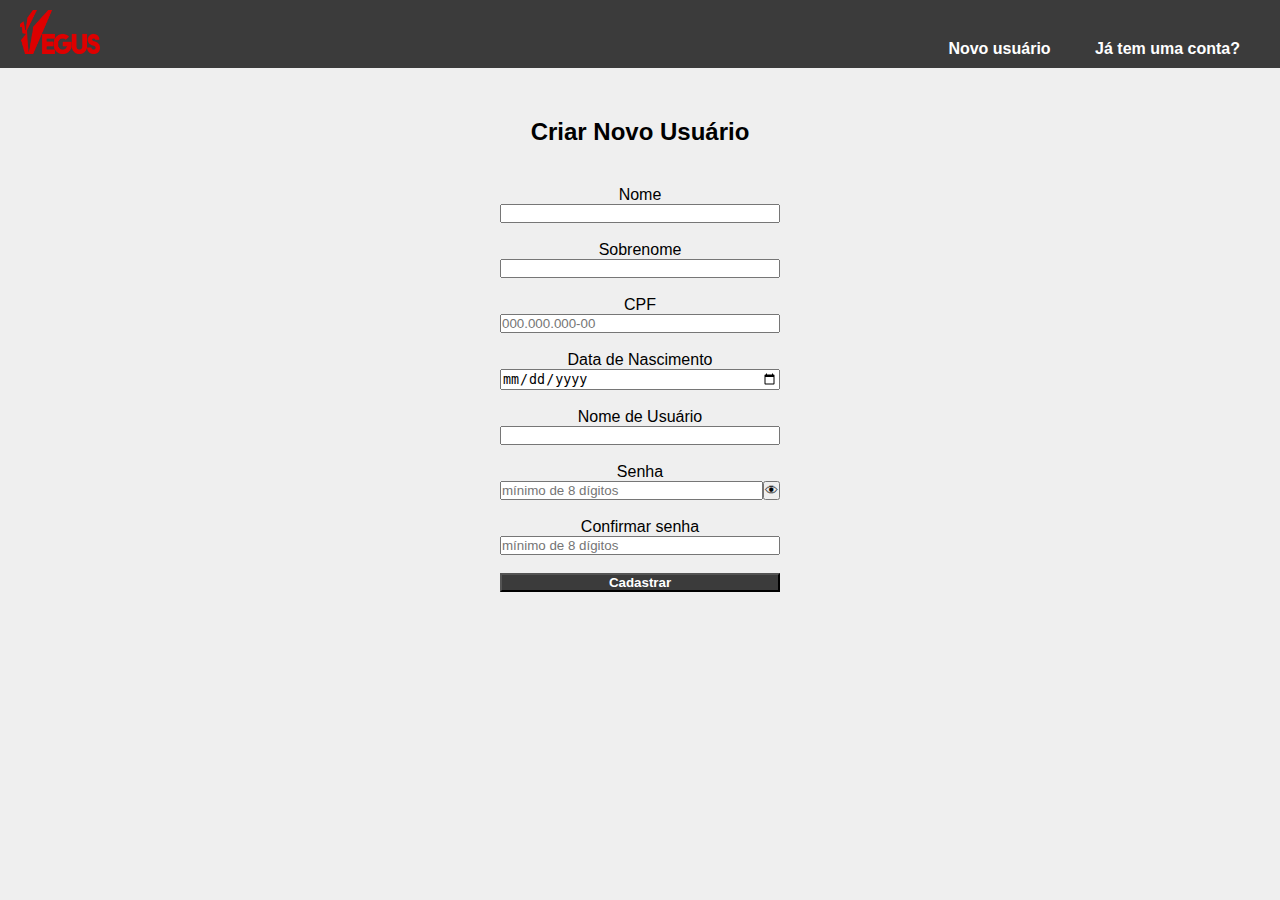
<file: index.html>
<!DOCTYPE html>
<html lang="pt-BR">

<head>
    <meta charset="UTF-8">
    <meta name="viewport" content="width=device-width, initial-scale=1.0">
    <title>Cadastro Vegus</title>
    <link rel="icon" type="image/png" sizes="32x32" href="favicon-32x32.png">
    <link rel="stylesheet" href="./main.css" />
</head>

<body>
    <header class="container">
        <div>
            <a href="https://vegus.com.br/" class="logo">
                <img class="img-responsive lazyloaded" src="vegus-logo-vermelho.png" title="Vegus" alt="Logo da Vegus">
            </a>
        </div>
        <nav class="container-link">
            <ul>
                <li>
                    <a href="#cadastro" title="Cadastrar">Novo usuário</a>
                </li>
                <li>
                    <a href="./login.html" title="Entrar">Já tem uma conta?</a>
                </li>
            </ul>
        </nav>
    </header>

    <main>
        <section id="cadastro" class="box">
            <div class="container-cadastro">
                <h2 class="title">Criar Novo Usuário</h2>
                <form id="formCadastro" autocomplete="off">
                    <label for="nome">Nome</label>
                    <input id="nome" name="nome" type="text" required>
                    <br />
                    <label for="sobrenome">Sobrenome</label>
                    <input id="sobrenome" name="sobrenome" type="text" required>
                    <br />
                    <label for="cpf">CPF</label>
                    <input id="cpf" type="text" name="cpf" maxlength="14" placeholder="000.000.000-00" required>
                    <br />
                    <label for="nascimento">Data de Nascimento</label>
                    <input id="nascimento" type="date" name="nascimento" min="1900-01-01" max="2099-12-31">
                    <br />
                    <label for="usuario">Nome de Usuário</label>
                    <input id="usuario" type="text" name="usuario">
                    <br />
                    <label for="senha">Senha</label>
                    <div class="exibirSenha">
                        <input class="boxSenha" id="senha" type="password" name="senha" minlength="8"
                            placeholder="mínimo de 8 dígitos" required>
                        <button type="button" id="verSenha">&#128065;</button>
                    </div>
                    <br />
                    <label for="confirmaSenha">Confirmar senha</label>
                    <input id="confirmaSenha" type="password" name="confirmaSenha" minlength="8"
                        placeholder="mínimo de 8 dígitos" required>
                    <br />
                    <button type="submit" class="submit">
                        Cadastrar
                    </button>
                </form>
                <p class="errorMessage" id="errorMessage"></p>
            </div>
        </section>
    </main>

    <script src="cadastroUsuario.js"></script>
</body>
</file>
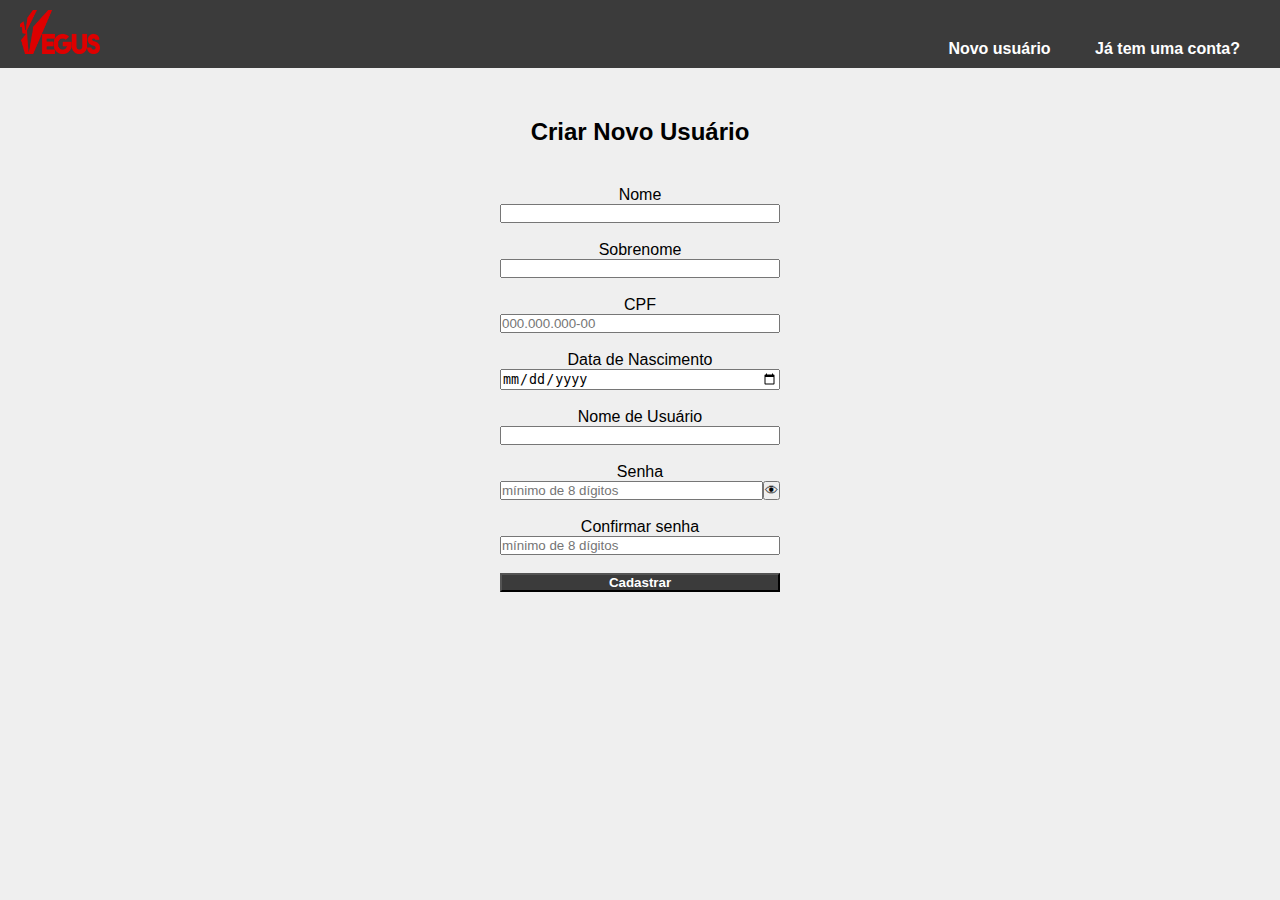
<file: frontend/app/index.html>
<!DOCTYPE html>
<html lang="pt-BR">

<head>
    <meta charset="UTF-8">
    <meta name="viewport" content="width=device-width, initial-scale=1.0">
    <title>Cadastro Vegus</title>
    <link rel="icon" type="image/png" sizes="32x32" href="/frontend/assets/favicon-32x32.png">
    <link rel="stylesheet" href="/frontend/style/main.css" />
</head>

<body>
    <header class="container">
        <div>
            <a href="https://vegus.com.br/" class="logo">
                <img class="img-responsive lazyloaded" src="/frontend/assets/vegus-logo-vermelho.png" title="Vegus"
                    alt="Logo da Vegus">
            </a>
        </div>
        <nav class="container-link">
            <ul>
                <li>
                    <a href="#cadastro" title="Cadastrar">Novo usuário</a>
                </li>
                <li>
                    <a href="./login.html" title="Entrar">Já tem uma conta?</a>
                </li>
            </ul>
        </nav>
    </header>

    <main>
        <section id="cadastro" class="box">
            <div class="container-cadastro">
                <h2 class="title">Criar Novo Usuário</h2>
                <form id="formCadastro" autocomplete="off">
                    <label for="nome">Nome</label>
                    <input id="nome" name="nome" type="text" required>
                    <br />
                    <label for="sobrenome">Sobrenome</label>
                    <input id="sobrenome" name="sobrenome" type="text" required>
                    <br />
                    <label for="cpf">CPF</label>
                    <input id="cpf" type="text" name="cpf" maxlength="14" placeholder="000.000.000-00" required>
                    <br />
                    <label for="nascimento">Data de Nascimento</label>
                    <input id="nascimento" type="date" name="nascimento" min="1900-01-01" max="2099-12-31">
                    <br />
                    <label for="usuario">Nome de Usuário</label>
                    <input id="usuario" type="text" name="usuario">
                    <br />
                    <label for="senha">Senha</label>
                    <div class="exibirSenha">
                        <input class="boxSenha" id="senha" type="password" name="senha" minlength="8"
                            placeholder="mínimo de 8 dígitos" required>
                        <button type="button" id="verSenha">&#128065;</button>
                    </div>
                    <br />
                    <label for="confirmaSenha">Confirmar senha</label>
                    <input id="confirmaSenha" type="password" name="confirmaSenha" minlength="8"
                        placeholder="mínimo de 8 dígitos" required>
                    <br />
                    <button type="submit" class="submit">
                        Cadastrar
                    </button>
                </form>
                <p class="errorMessage" id="errorMessage"></p>
            </div>
        </section>
    </main>

    <script src="/frontend/js/cadastroUsuario.js"></script>
</body>
</file>
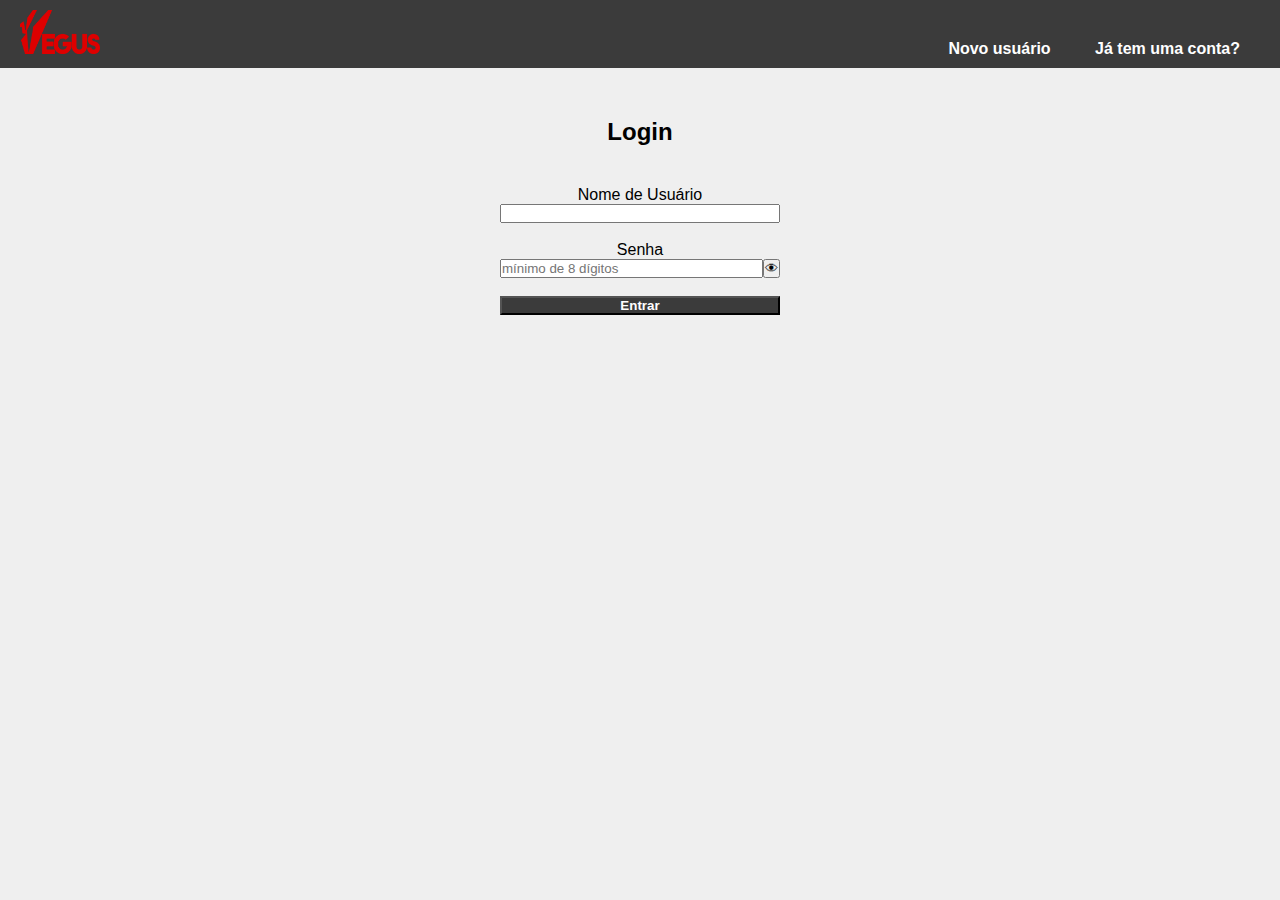
<file: login.html>
<!DOCTYPE html>
<html lang="pt-BR">

<head>
    <meta charset="UTF-8">
    <meta name="viewport" content="width=device-width, initial-scale=1.0">
    <title>Cadastro Vegus</title>
    <link rel="icon" type="image/png" sizes="32x32" href="favicon-32x32.png">
    <link rel="stylesheet" href="./main.css" />
</head>

<body>
    <header class="container">
        <div>
            <a href="https://vegus.com.br/" class="logo">
                <img class="img-responsive lazyloaded" src="vegus-logo-vermelho.png" title="Vegus" alt="Logo da Vegus">
            </a>
        </div>
        <nav class="container-link">
            <ul>
                <li>
                    <a href="./index.html" title="Cadastrar">Novo usuário</a>
                </li>
                <li>
                    <a href="#login" title="Entrar">Já tem uma conta?</a>
                </li>
            </ul>
        </nav>
    </header>

    <main>
        <section id="login" class="box">
            <div class="container-login">
                <h2 class="title">Login</h2>
                <form id="formLogin">
                    <label for="usuarioLogin">Nome de Usuário</label>
                    <input id="usuarioLogin" type="text" name="usuarioLogin" required>
                    <br />
                    <label for="senhaLogin">Senha</label>
                    <div class="exibirSenha">
                        <input class="boxSenha" id="senhaLogin" type="password" name="senhaLogin" minlength="8"
                            placeholder="mínimo de 8 dígitos" required>
                        <button type="button" id="verSenhaLogin">&#128065;</button>
                    </div>
                    <br />
                    <button type="submit" class="submit">
                        Entrar
                    </button>
                </form>
            </div>
        </section>
    </main>

    <script src="cadastroUsuario.js"></script>
</body>
</file>
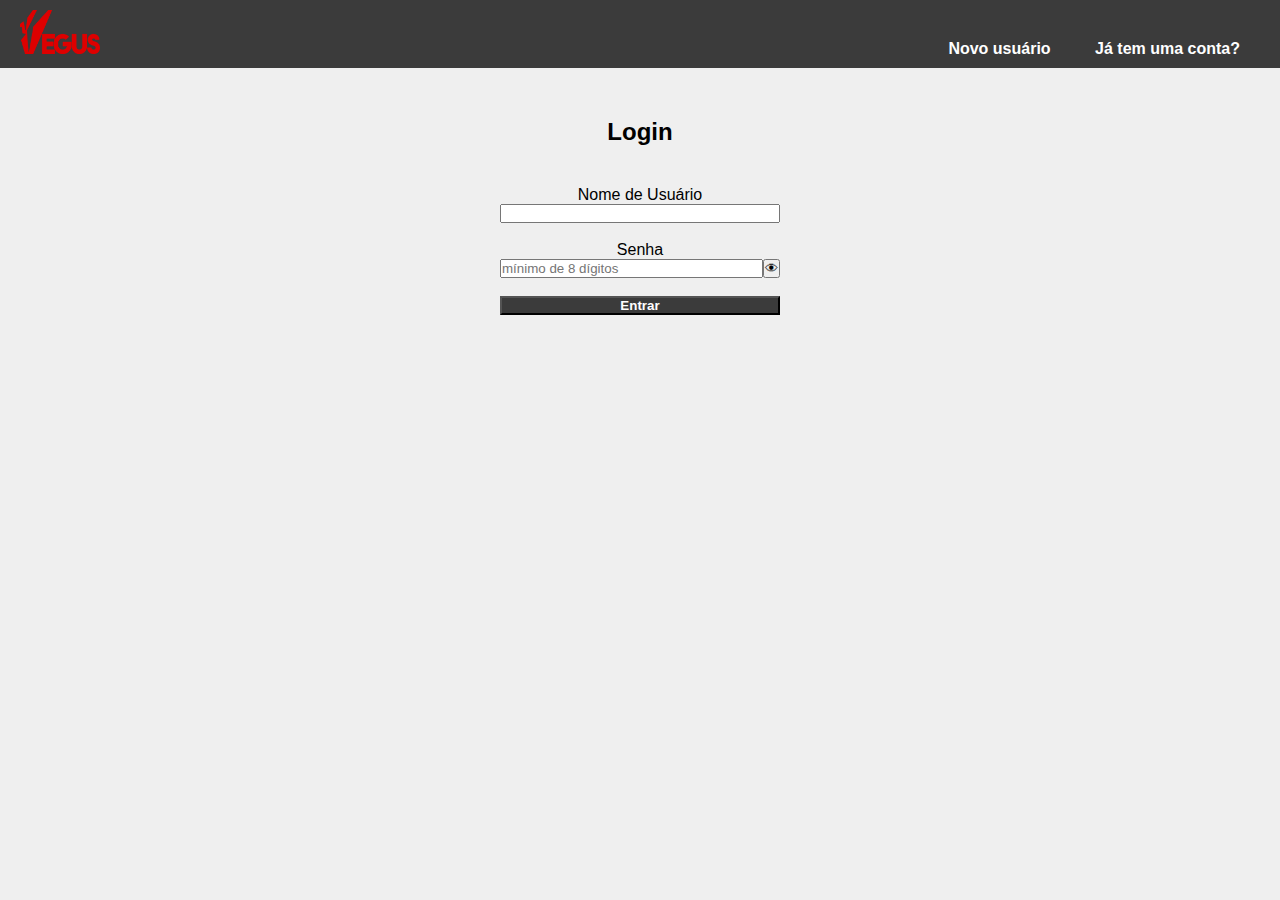
<file: frontend/app/login.html>
<!DOCTYPE html>
<html lang="pt-BR">

<head>
    <meta charset="UTF-8">
    <meta name="viewport" content="width=device-width, initial-scale=1.0">
    <title>Cadastro Vegus</title>
    <link rel="icon" type="image/png" sizes="32x32" href="/frontend/assets/favicon-32x32.png">
    <link rel="stylesheet" href="/frontend/style/main.css" />
</head>

<body>
    <header class="container">
        <div>
            <a href="https://vegus.com.br/" class="logo">
                <img class="img-responsive lazyloaded" src="/frontend/assets/vegus-logo-vermelho.png" title="Vegus"
                    alt="Logo da Vegus">
            </a>
        </div>
        <nav class="container-link">
            <ul>
                <li>
                    <a href="/frontend/app/index.html" title="Cadastrar">Novo usuário</a>
                </li>
                <li>
                    <a href="#login" title="Entrar">Já tem uma conta?</a>
                </li>
            </ul>
        </nav>
    </header>

    <main>
        <section id="login" class="box">
            <div class="container-login">
                <h2 class="title">Login</h2>
                <form id="formLogin" autocomplete="off">
                    <label for="usuarioLogin">Nome de Usuário</label>
                    <input id="usuarioLogin" type="text" name="usuarioLogin" required>
                    <br />
                    <label for="senhaLogin">Senha</label>
                    <div class="exibirSenha">
                        <input class="boxSenha" id="senhaLogin" type="password" name="senhaLogin" minlength="8"
                            placeholder="mínimo de 8 dígitos" required>
                        <button type="button" id="verSenhaLogin">&#128065;</button>
                    </div>
                    <br />
                    <button type="submit" class="submit">
                        Entrar
                    </button>
                </form>
            </div>
        </section>
    </main>

    <script src="/frontend/js/cadastroUsuario.js"></script>
</body>
</file>
<file: main.css>
* {
    box-sizing: border-box;
    margin: 0;
    padding: 0;
}

header {
    background-color: #3b3b3b;
    padding: 10px 20px;
}

.container {
    display: flex;
    align-items: end;
    justify-content: space-between;
}

.container-link {
    margin-left: auto;
}

a img {
    height: 100%;
    width: 80px;
}

li {
    display: inline;
    margin: 20px;
    font-family: Arial, Helvetica, sans-serif;
    font-weight: bold;
}

li a {
    color: rgb(255, 255, 255);
    text-decoration: none;
}

body {
    background-color: rgba(160, 160, 160, 0.164);
    height: 100%;
}

main {
    gap: 20px;
    justify-content: center;
    flex-wrap: wrap;
    font-family: Arial, Helvetica, sans-serif;
}

.container-cadastro {
    display: flex;
    flex-direction: column;
    text-align: center;
    padding: 50px 10px;
    height: 100%;
    justify-self: center;
    width: 300px;
}

.container-login {
    display: flex;
    flex-direction: column;
    text-align: center;
    padding: 50px 10px;
    height: 100%;
    justify-self: center;
    width: 300px;
}

form {
    display: flex;
    flex-direction: column;
}

button.submit {
    background-color: #3b3b3b;
    color: white;
    font-weight: bold;
}

h2.title {
    margin-bottom: 40px;
}

.boxSenha {
    width: 100%;
}

.exibirSenha {
    display: flex;
}

.errorMessage {
    color: red;
    margin-top: 30px;
}
</file>
<file: frontend/style/main.css>
* {
    box-sizing: border-box;
    margin: 0;
    padding: 0;
}

header {
    background-color: #3b3b3b;
    padding: 10px 20px;
}

.container {
    display: flex;
    align-items: end;
    justify-content: space-between;
}

.container-link {
    margin-left: auto;
}

a img {
    height: 100%;
    width: 80px;
}

li {
    display: inline;
    margin: 20px;
    font-family: Arial, Helvetica, sans-serif;
    font-weight: bold;
}

li a {
    color: rgb(255, 255, 255);
    text-decoration: none;
}

body {
    background-color: rgba(160, 160, 160, 0.164);
    height: 100%;
}

main {
    gap: 20px;
    justify-content: center;
    flex-wrap: wrap;
    font-family: Arial, Helvetica, sans-serif;
}

.container-cadastro {
    display: flex;
    flex-direction: column;
    text-align: center;
    padding: 50px 10px;
    height: 100%;
    justify-self: center;
    width: 300px;
}

.container-login {
    display: flex;
    flex-direction: column;
    text-align: center;
    padding: 50px 10px;
    height: 100%;
    justify-self: center;
    width: 300px;
}

form {
    display: flex;
    flex-direction: column;
}

button.submit {
    background-color: #3b3b3b;
    color: white;
    font-weight: bold;
}

h2.title {
    margin-bottom: 40px;
}

.boxSenha {
    width: 100%;
}

.exibirSenha {
    display: flex;
}

.errorMessage {
    color: red;
    margin-top: 30px;
}
</file>
